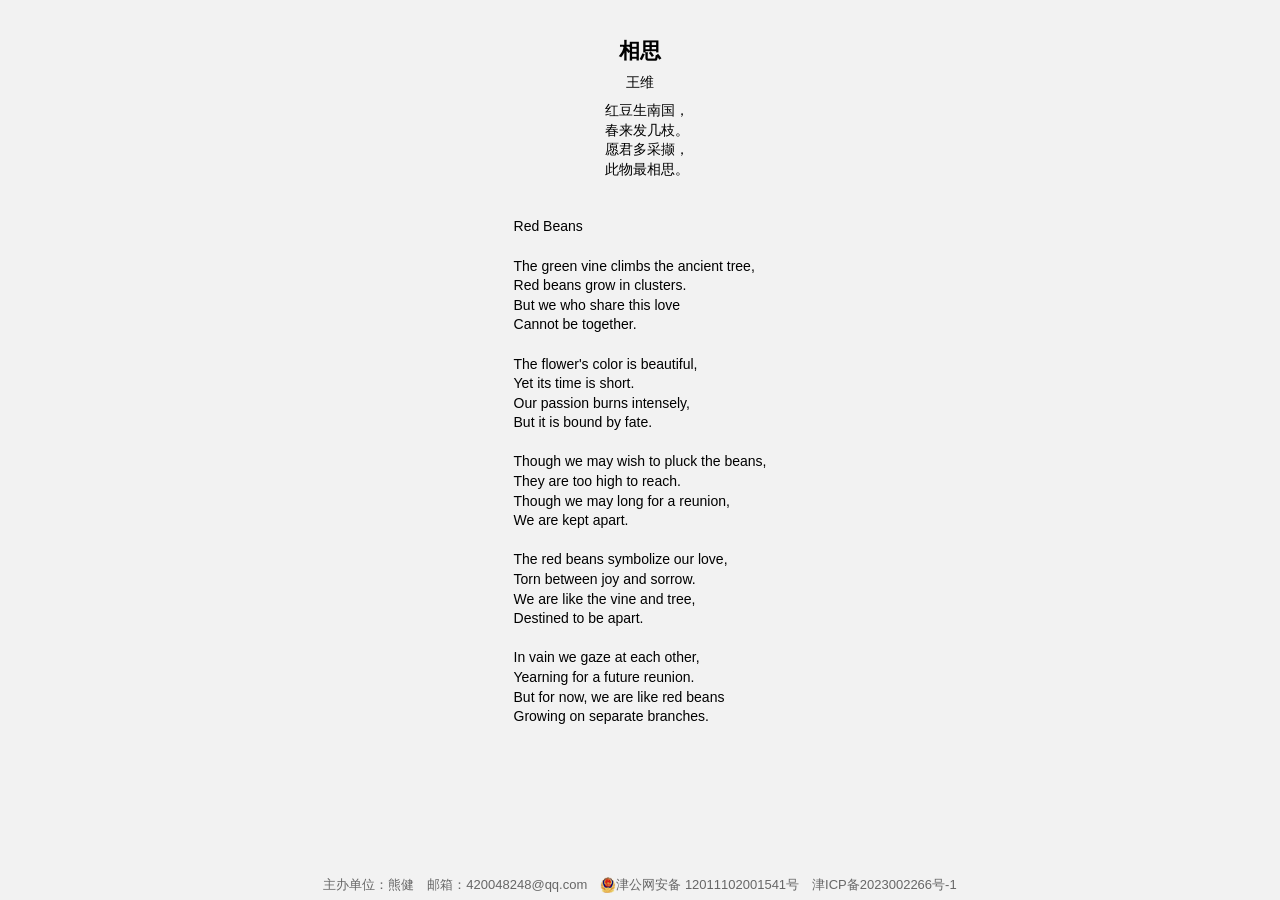
<file: home/index.html>
<!DOCTYPE html>
<html lang="en">
<head>
  <meta charset="UTF-8">
  <meta http-equiv="X-UA-Compatible" content="IE=edge"/>
  <meta name="viewport" content="width=device-width, initial-scale=1.0">
  <title>Homedot</title>
  <link rel="shortcut icon" href="../app_base/assets/img/favicon.ico">
  <link rel="stylesheet" href="../app_base/css/reset.css">
  <link rel="stylesheet" href="../app_base/css/style.css">
  <link rel="stylesheet" href="index.css">
  <script type="text/javascript" src="../app_base/libs/jquery.min.js"></script>
  <script type="text/javascript" src="../app_base/libs/vue.min.js"></script>
  <script type="text/javascript" src="../app_base/libs/axios.min.js"></script>
  <script type="text/javascript" src="../app_base/js/app_config.js"></script>
  <script type="text/javascript" src="../app_base/js/commonUtils.js"></script>
  <script type="text/javascript" src="../app_base/js/platform.js"></script>
  <script type="text/javascript" src="../app_base/js/axiosUtil.js"></script>
</head>
<body>
<div class="container" id="vue_id" v-cloak>
  <div class="content">
    <section id="ch">
      <h1>{{name}}</h1>
      <p v-html="author"></p>
      <p v-html="poem"></p>
    </section>
    <section id="en">
      <p v-html="poem_en"></p>
    </section>
    <!--<section id="jp">-->
    <!--  <p v-html="poem_jp"></p>-->
    <!--</section>-->
  </div>
  <div class="footer">
    <div class="author" v-html="footer.author"></div>
  </div>
</div>
<script type="text/javascript" src="index.js"></script>
</body>
</html>
</file>
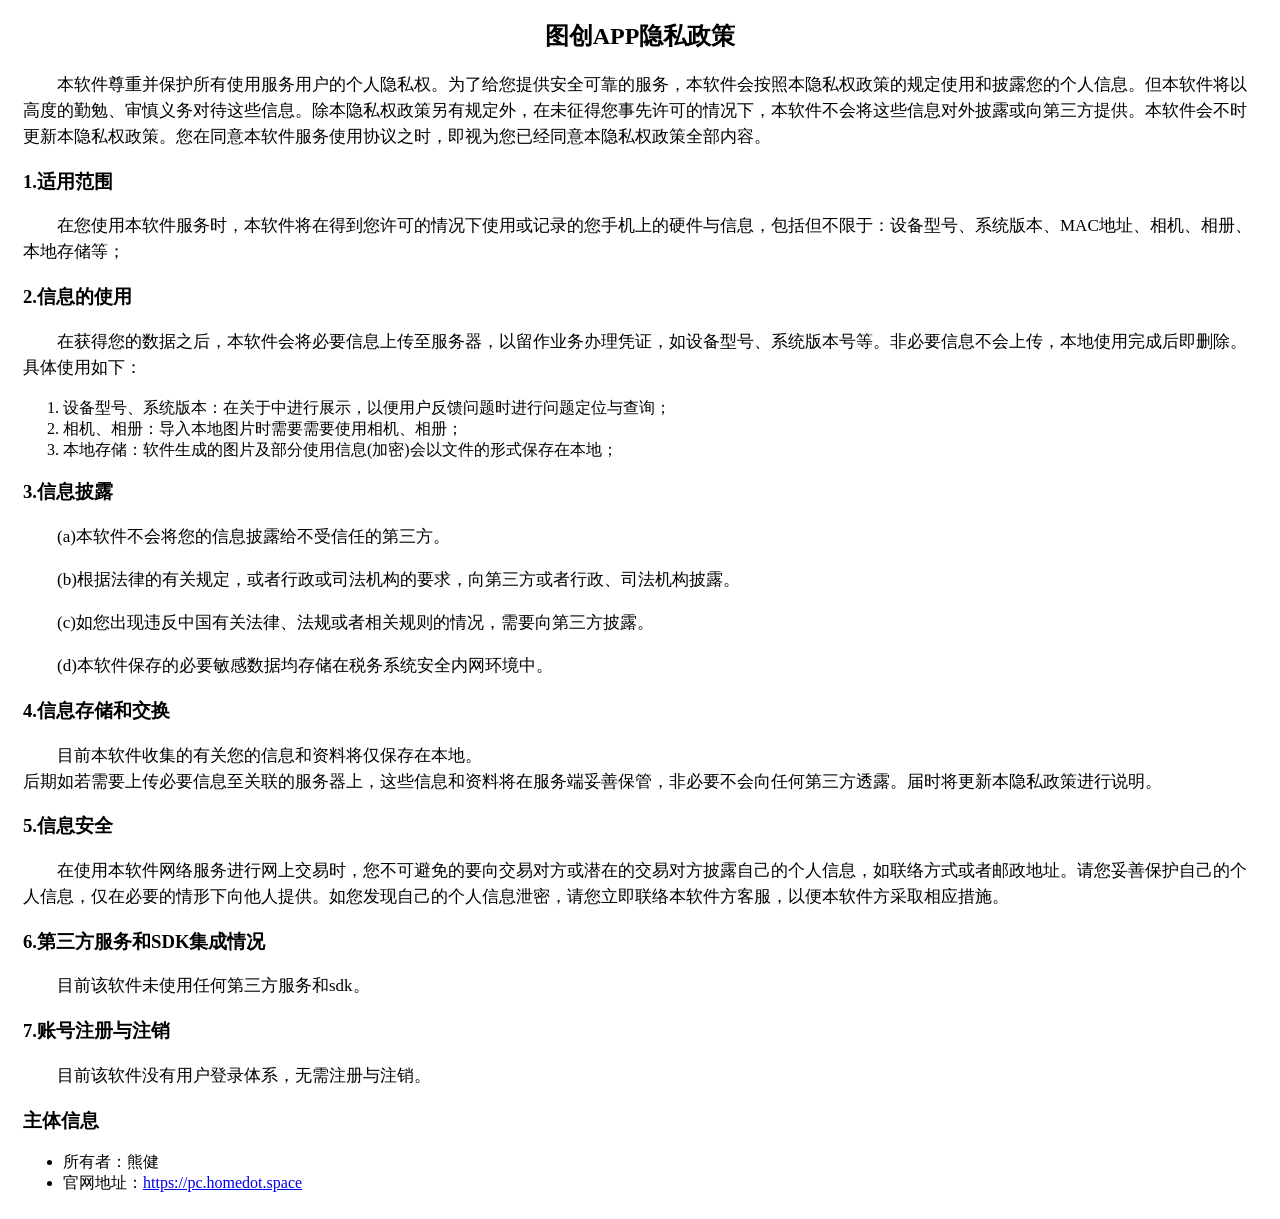
<file: post_creator/privarcy/index.html>
<!DOCTYPE html>
<html lang="en">
<head>
  <meta charset="UTF-8">
  <meta name="viewport" content="width=device-width, initial-scale=1.0">
  <meta http-equiv="X-UA-Compatible" content="ie=edge">
  <link rel="shortcut icon" href="../assets/img/favicon.ico">
  <title>隐私政策</title>
  <style>
    p {
      text-align: left;
      line-height: 26px;
      font-size: 17px;
      display: block;
      text-indent: 2em;

    }

    .divContent {
      margin-left: 15px;
      margin-right: 15px;
      margin-bottom: 25px;
    }

  </style>
</head>

<body>
<center><h2>图创APP隐私政策</h2></center>
<div class='divContent'>
  <p>
    本软件尊重并保护所有使用服务用户的个人隐私权。为了给您提供安全可靠的服务，本软件会按照本隐私权政策的规定使用和披露您的个人信息。但本软件将以高度的勤勉、审慎义务对待这些信息。除本隐私权政策另有规定外，在未征得您事先许可的情况下，本软件不会将这些信息对外披露或向第三方提供。本软件会不时更新本隐私权政策。您在同意本软件服务使用协议之时，即视为您已经同意本隐私权政策全部内容。</p>

  <h3>1.适用范围</h3>
  <p>在您使用本软件服务时，本软件将在得到您许可的情况下使用或记录的您手机上的硬件与信息，包括但不限于：设备型号、系统版本、MAC地址、相机、相册、本地存储等；</p>

  <h3>2.信息的使用</h3>
  <p>在获得您的数据之后，本软件会将必要信息上传至服务器，以留作业务办理凭证，如设备型号、系统版本号等。非必要信息不会上传，本地使用完成后即删除。具体使用如下：</p>
  <ol>
    <li>设备型号、系统版本：在关于中进行展示，以便用户反馈问题时进行问题定位与查询；</li>
    <li>相机、相册：导入本地图片时需要需要使用相机、相册；</li>
    <li>本地存储：软件生成的图片及部分使用信息(加密)会以文件的形式保存在本地；</li>
  </ol>

  <h3>3.信息披露</h3>
  <p>(a)本软件不会将您的信息披露给不受信任的第三方。</p>
  <p>(b)根据法律的有关规定，或者行政或司法机构的要求，向第三方或者行政、司法机构披露。</p>
  <p>(c)如您出现违反中国有关法律、法规或者相关规则的情况，需要向第三方披露。</p>
  <p>(d)本软件保存的必要敏感数据均存储在税务系统安全内网环境中。</p>

  <h3>4.信息存储和交换</h3>
  <p>目前本软件收集的有关您的信息和资料将仅保存在本地。<br/>后期如若需要上传必要信息至关联的服务器上，这些信息和资料将在服务端妥善保管，非必要不会向任何第三方透露。届时将更新本隐私政策进行说明。</p>

  <h3>5.信息安全</h3>
  <p>在使用本软件网络服务进行网上交易时，您不可避免的要向交易对方或潜在的交易对方披露自己的个人信息，如联络方式或者邮政地址。请您妥善保护自己的个人信息，仅在必要的情形下向他人提供。如您发现自己的个人信息泄密，请您立即联络本软件方客服，以便本软件方采取相应措施。</p>

  <h3>6.第三方服务和SDK集成情况</h3>
  <p>目前该软件未使用任何第三方服务和sdk。</p>

  <h3>7.账号注册与注销</h3>
  <p>目前该软件没有用户登录体系，无需注册与注销。</p>

  <!--<h3>8.版权保护及责任</h3>-->
  <!--<p>本软件展示和生成的内容在未经允许的情况下不可用于任何商业行为。任何违规和违法行为造成的后果和责任由使用者承担。</p>-->

  <h3>主体信息</h3>
  <ul>
    <li>所有者：熊健</li>
    <li>官网地址：<a href="https://pc.homedot.space" target="_blank">https://pc.homedot.space</a></li>
  </ul>
</div>

</body>
</html>
</file>
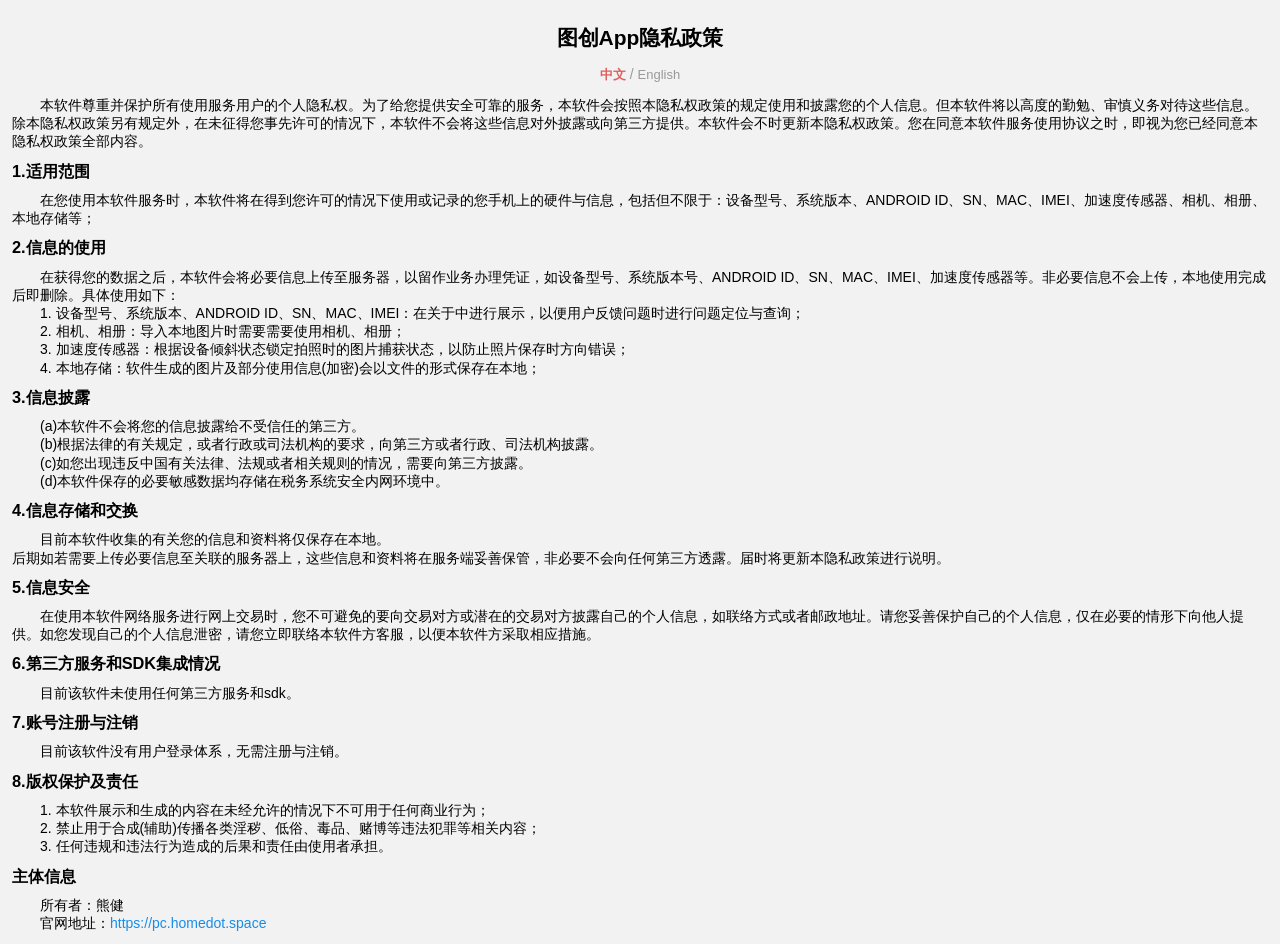
<file: postc/privacy/index.html>
<!DOCTYPE html>
<html lang="en">
<head>
  <meta charset="UTF-8">
  <meta name="viewport" content="width=device-width, initial-scale=1.0">
  <meta http-equiv="X-UA-Compatible" content="ie=edge">
  <meta name="theme-color" content="#f2f2f2">
  <link rel="shortcut icon" href="../assets/img/favicon.ico">
  <title>隐私政策</title>
  <script type="text/javascript" src="../../config/config.js"></script>
  <link rel="stylesheet" href="../../app_base/css/reset.css">
  <link rel="stylesheet" href="../../app_base/css/style.css">
  <link rel="stylesheet" href="index.css">
  <script type="text/javascript" src="../../app_base/libs/jquery.min.js"></script>
  <script type="text/javascript" src="../../app_base/libs/vue.min.js"></script>
  <script type="text/javascript" src="../../app_base/js/app_config.js"></script>
  <script type="text/javascript" src="../../app_base/js/commonUtils.js"></script>
</head>

<body>
<div class="container" id="vue_id" v-cloak>
  <div class="content">
    <h2>{{isEn ? lang.en.title : lang.zh.title}}</h2>
    <div class="lang" @click="clickLang">
      <span :class="['zh', isEn?'':'selected']">中文</span> / <span :class="['en', isEn?'selected':'']">English</span>
    </div>
    <div class='divContent' v-html="contentHtml"></div>
  </div>
</div>
<script type="text/javascript" src="index.js"></script>
</body>
</html>
</file>
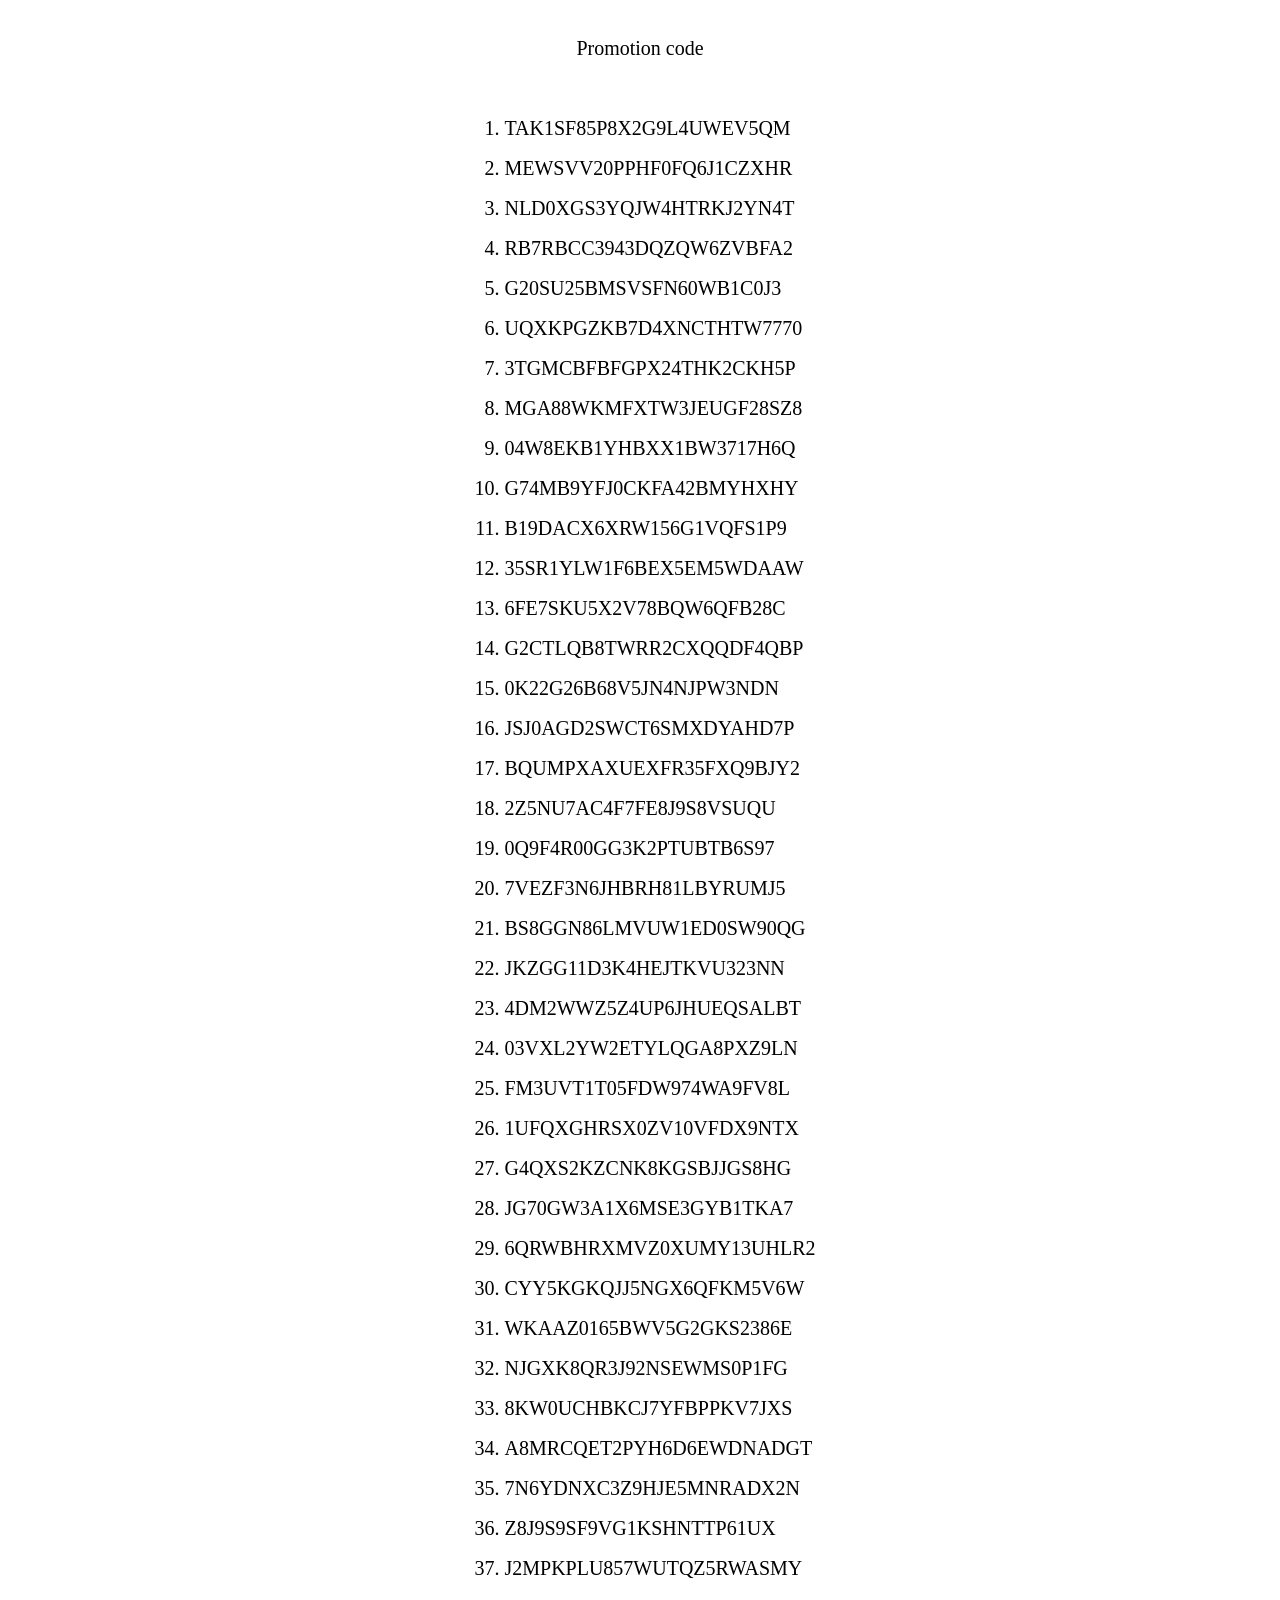
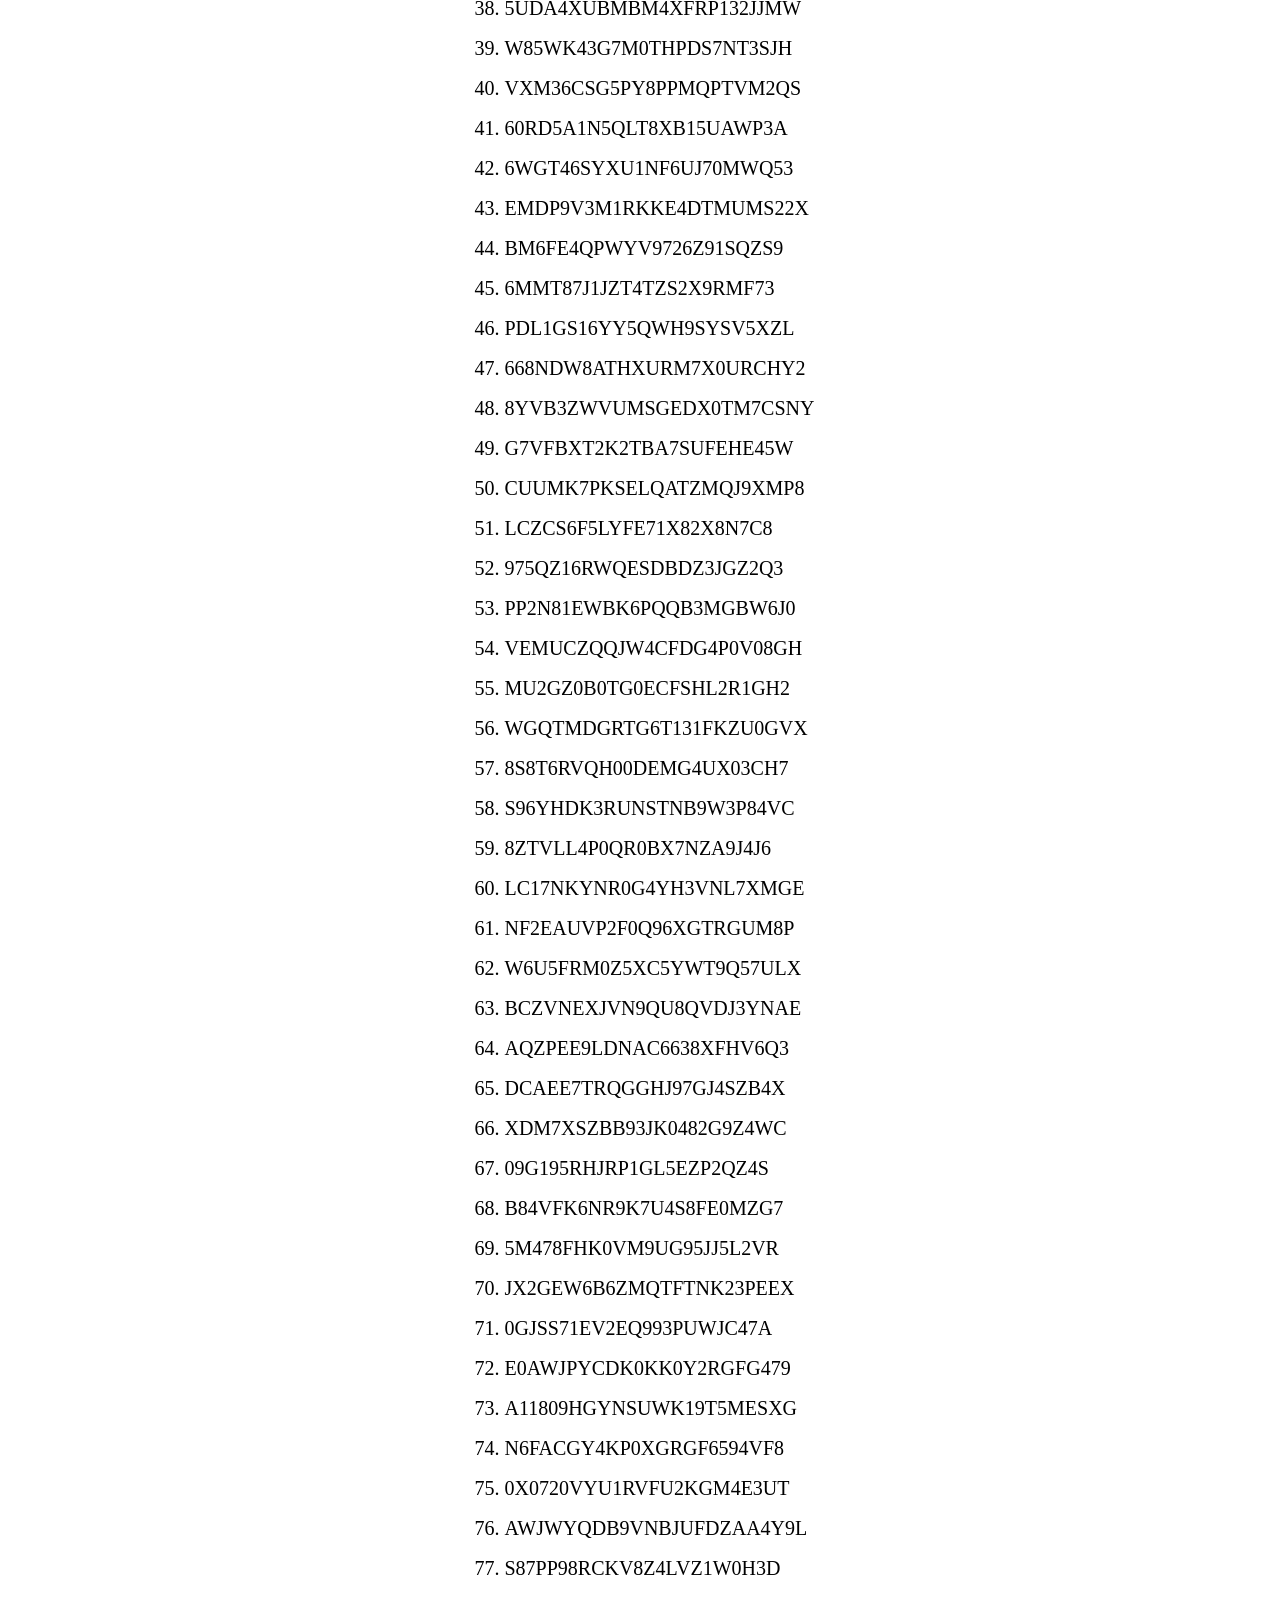
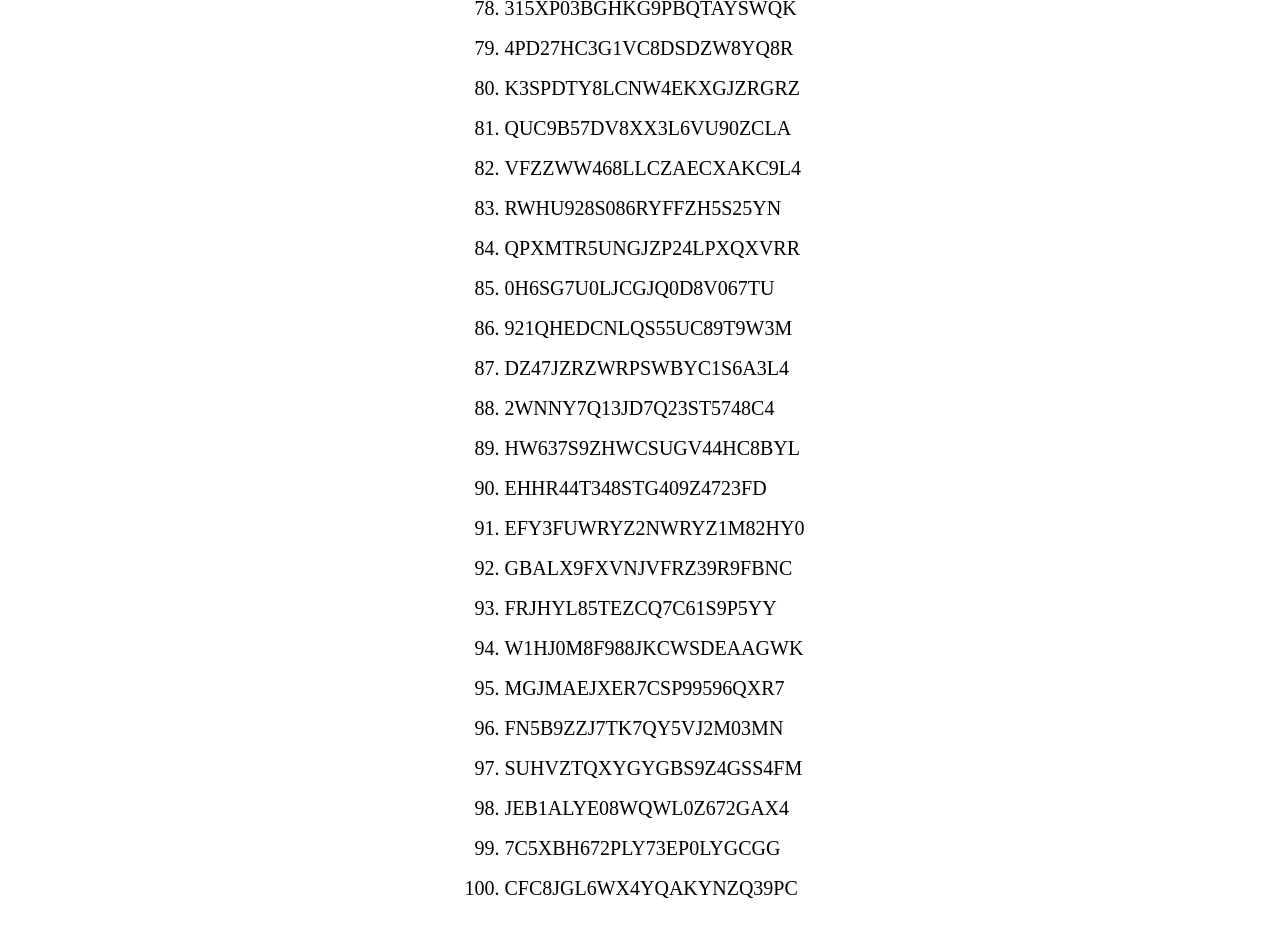
<file: unblock_num/data/promotion.html>
<!DOCTYPE html>
<html lang="en">
<head>
  <meta charset="UTF-8">
  <meta http-equiv="X-UA-Compatible" content="IE=edge"/>
  <meta name="viewport" content="width=device-width, initial-scale=1.0">
  <!--主题色-->
  <meta name="theme-color" content="#61C0BF">
  <!--主题色，暗黑模式-->
  <!--<meta name="theme-color" content="#61C0BF" media="(prefers-color-scheme: light)">-->
  <!--<meta name="theme-color" content="#61C0BF" media="(prefers-color-scheme: dark)">-->
  <title>promotion</title>
  <style>
    .container {
      display: flex;
      flex-direction: column;
      align-items: center;
      font-size: 20px;
      line-height: 2;
    }
  </style>
</head>
<body>
<div class="container">
  <p>Promotion code</p>
  <ol>
    <li>TAK1SF85P8X2G9L4UWEV5QM</li>
    <li>MEWSVV20PPHF0FQ6J1CZXHR</li>
    <li>NLD0XGS3YQJW4HTRKJ2YN4T</li>
    <li>RB7RBCC3943DQZQW6ZVBFA2</li>
    <li>G20SU25BMSVSFN60WB1C0J3</li>
    <li>UQXKPGZKB7D4XNCTHTW7770</li>
    <li>3TGMCBFBFGPX24THK2CKH5P</li>
    <li>MGA88WKMFXTW3JEUGF28SZ8</li>
    <li>04W8EKB1YHBXX1BW3717H6Q</li>
    <li>G74MB9YFJ0CKFA42BMYHXHY</li>
    <li>B19DACX6XRW156G1VQFS1P9</li>
    <li>35SR1YLW1F6BEX5EM5WDAAW</li>
    <li>6FE7SKU5X2V78BQW6QFB28C</li>
    <li>G2CTLQB8TWRR2CXQQDF4QBP</li>
    <li>0K22G26B68V5JN4NJPW3NDN</li>
    <li>JSJ0AGD2SWCT6SMXDYAHD7P</li>
    <li>BQUMPXAXUEXFR35FXQ9BJY2</li>
    <li>2Z5NU7AC4F7FE8J9S8VSUQU</li>
    <li>0Q9F4R00GG3K2PTUBTB6S97</li>
    <li>7VEZF3N6JHBRH81LBYRUMJ5</li>
    <li>BS8GGN86LMVUW1ED0SW90QG</li>
    <li>JKZGG11D3K4HEJTKVU323NN</li>
    <li>4DM2WWZ5Z4UP6JHUEQSALBT</li>
    <li>03VXL2YW2ETYLQGA8PXZ9LN</li>
    <li>FM3UVT1T05FDW974WA9FV8L</li>
    <li>1UFQXGHRSX0ZV10VFDX9NTX</li>
    <li>G4QXS2KZCNK8KGSBJJGS8HG</li>
    <li>JG70GW3A1X6MSE3GYB1TKA7</li>
    <li>6QRWBHRXMVZ0XUMY13UHLR2</li>
    <li>CYY5KGKQJJ5NGX6QFKM5V6W</li>
    <li>WKAAZ0165BWV5G2GKS2386E</li>
    <li>NJGXK8QR3J92NSEWMS0P1FG</li>
    <li>8KW0UCHBKCJ7YFBPPKV7JXS</li>
    <li>A8MRCQET2PYH6D6EWDNADGT</li>
    <li>7N6YDNXC3Z9HJE5MNRADX2N</li>
    <li>Z8J9S9SF9VG1KSHNTTP61UX</li>
    <li>J2MPKPLU857WUTQZ5RWASMY</li>
    <li>5UDA4XUBMBM4XFRP132JJMW</li>
    <li>W85WK43G7M0THPDS7NT3SJH</li>
    <li>VXM36CSG5PY8PPMQPTVM2QS</li>
    <li>60RD5A1N5QLT8XB15UAWP3A</li>
    <li>6WGT46SYXU1NF6UJ70MWQ53</li>
    <li>EMDP9V3M1RKKE4DTMUMS22X</li>
    <li>BM6FE4QPWYV9726Z91SQZS9</li>
    <li>6MMT87J1JZT4TZS2X9RMF73</li>
    <li>PDL1GS16YY5QWH9SYSV5XZL</li>
    <li>668NDW8ATHXURM7X0URCHY2</li>
    <li>8YVB3ZWVUMSGEDX0TM7CSNY</li>
    <li>G7VFBXT2K2TBA7SUFEHE45W</li>
    <li>CUUMK7PKSELQATZMQJ9XMP8</li>
    <li>LCZCS6F5LYFE71X82X8N7C8</li>
    <li>975QZ16RWQESDBDZ3JGZ2Q3</li>
    <li>PP2N81EWBK6PQQB3MGBW6J0</li>
    <li>VEMUCZQQJW4CFDG4P0V08GH</li>
    <li>MU2GZ0B0TG0ECFSHL2R1GH2</li>
    <li>WGQTMDGRTG6T131FKZU0GVX</li>
    <li>8S8T6RVQH00DEMG4UX03CH7</li>
    <li>S96YHDK3RUNSTNB9W3P84VC</li>
    <li>8ZTVLL4P0QR0BX7NZA9J4J6</li>
    <li>LC17NKYNR0G4YH3VNL7XMGE</li>
    <li>NF2EAUVP2F0Q96XGTRGUM8P</li>
    <li>W6U5FRM0Z5XC5YWT9Q57ULX</li>
    <li>BCZVNEXJVN9QU8QVDJ3YNAE</li>
    <li>AQZPEE9LDNAC6638XFHV6Q3</li>
    <li>DCAEE7TRQGGHJ97GJ4SZB4X</li>
    <li>XDM7XSZBB93JK0482G9Z4WC</li>
    <li>09G195RHJRP1GL5EZP2QZ4S</li>
    <li>B84VFK6NR9K7U4S8FE0MZG7</li>
    <li>5M478FHK0VM9UG95JJ5L2VR</li>
    <li>JX2GEW6B6ZMQTFTNK23PEEX</li>
    <li>0GJSS71EV2EQ993PUWJC47A</li>
    <li>E0AWJPYCDK0KK0Y2RGFG479</li>
    <li>A11809HGYNSUWK19T5MESXG</li>
    <li>N6FACGY4KP0XGRGF6594VF8</li>
    <li>0X0720VYU1RVFU2KGM4E3UT</li>
    <li>AWJWYQDB9VNBJUFDZAA4Y9L</li>
    <li>S87PP98RCKV8Z4LVZ1W0H3D</li>
    <li>315XP03BGHKG9PBQTAYSWQK</li>
    <li>4PD27HC3G1VC8DSDZW8YQ8R</li>
    <li>K3SPDTY8LCNW4EKXGJZRGRZ</li>
    <li>QUC9B57DV8XX3L6VU90ZCLA</li>
    <li>VFZZWW468LLCZAECXAKC9L4</li>
    <li>RWHU928S086RYFFZH5S25YN</li>
    <li>QPXMTR5UNGJZP24LPXQXVRR</li>
    <li>0H6SG7U0LJCGJQ0D8V067TU</li>
    <li>921QHEDCNLQS55UC89T9W3M</li>
    <li>DZ47JZRZWRPSWBYC1S6A3L4</li>
    <li>2WNNY7Q13JD7Q23ST5748C4</li>
    <li>HW637S9ZHWCSUGV44HC8BYL</li>
    <li>EHHR44T348STG409Z4723FD</li>
    <li>EFY3FUWRYZ2NWRYZ1M82HY0</li>
    <li>GBALX9FXVNJVFRZ39R9FBNC</li>
    <li>FRJHYL85TEZCQ7C61S9P5YY</li>
    <li>W1HJ0M8F988JKCWSDEAAGWK</li>
    <li>MGJMAEJXER7CSP99596QXR7</li>
    <li>FN5B9ZZJ7TK7QY5VJ2M03MN</li>
    <li>SUHVZTQXYGYGBS9Z4GSS4FM</li>
    <li>JEB1ALYE08WQWL0Z672GAX4</li>
    <li>7C5XBH672PLY73EP0LYGCGG</li>
    <li>CFC8JGL6WX4YQAKYNZQ39PC</li>
  </ol>
</div>
</body>
</html>
</file>
<file: app_base/css/style.css>
@keyframes collapseAnim{0%{width:100%}50%{width:50%}100%{width:0}}@-webkit-keyframes collapseAnim{0%{width:100%}50%{width:50%}100%{width:0}}@keyframes circle{0%{transform:rotate(0)}100%{transform:rotate(360deg)}}@-webkit-keyframes circle{0%{transform:rotate(0)}100%{transform:rotate(360deg)}}*{padding:0;margin:0;word-break:break-all;box-sizing:border-box;-webkit-tap-highlight-color:rgba(255,255,255,0)}[v-cloak]{display:none}html body{font-size:14px;width:100vw;height:100vh;background:#f2f2f2;font-family:Helvetica Neue For Number, -apple-system, BlinkMacSystemFont, Segoe UI, Roboto, PingFang SC, Hiragino Sans GB, Microsoft YaHei, Helvetica Neue, Helvetica, Arial, sans-serif}html body .container{width:100%;height:100%;position:relative}html body .container .header{display:flex;display:-webkit-flex;display:-o-flex;display:-ms-flex;flex-direction:row;-ms-flex-direction:row;-webkit-flex-direction:row;justify-content:space-between;-webkit-justify-content:space-between;align-items:center;-webkit-align-items:center;position:relative;height:44px;width:100%;line-height:44px}html body .container .header .h-left{position:relative;width:calc(15% - 14px);padding-left:14px;flex-shrink:0;-webkit-flex-shrink:0}html body .container .header .l-back{font-size:13px;background-image:url("../../app_base/assets/img/ic_back.png");background-repeat:no-repeat;background-position-x:2px;background-position-y:center;background-size:14px}html body .container .header .h-title{display:inline-block;text-align:center;font-size:16px;font-weight:bold;white-space:nowrap;overflow:hidden;text-overflow:ellipsis;flex-grow:1;-webkit-flex-grow:1}html body .container .header .h-right{flex-shrink:0;-webkit-flex-shrink:0;position:relative;width:15%}html body .container .h-bg-blue{background:#168de9;color:#fff}html body .container .h-bg-white{background:#fff;color:#168de9}html body .container .title{text-align:center;font-size:16px;line-height:44px;font-weight:bold}html body .container .content{width:100%;margin:0 auto}html body .container .content section{margin-top:10px;padding:10px 10px;background:#fff}html body .container .content section .s-header{line-height:1;font-size:14px;font-weight:bold;color:#333;display:flex;display:-webkit-flex;display:-o-flex;display:-ms-flex;flex-direction:row;-ms-flex-direction:row;-webkit-flex-direction:row;justify-content:space-between;-webkit-justify-content:space-between;align-items:center;-webkit-align-items:center;margin-bottom:8px}html body .container .footer{width:100%;min-height:50px;display:flex;display:-webkit-flex;display:-o-flex;display:-ms-flex;flex-direction:row;-ms-flex-direction:row;-webkit-flex-direction:row;justify-content:center;-webkit-justify-content:center;align-items:center;-webkit-align-items:center;background:#fff}html body .container .footer.align-bottom{position:fixed;bottom:0;left:0;right:0}html body .flex-evenly{justify-content:space-between !important}html body .flex-evenly:before,html body .flex-evenly:after{content:"";display:block}html body a{text-decoration:none}html body a:link,html body a:visited,html body a:hover,html body a:active{color:#168de9}html body table{border-collapse:collapse}html body table th,html body table td{border:1px solid #d5d5d5}html body .invisible{display:none}html body .single-line-text{white-space:nowrap;overflow:hidden;text-overflow:ellipsis}html body input,html body select,html body textarea{appearance:none;-moz-appearance:none;-webkit-appearance:none;text-decoration:none;border:none;background:none;outline:none}html body input::placeholder,html body select::placeholder,html body textarea::placeholder{color:#bbb}html body input:focus,html body select:focus,html body textarea:focus{outline:none}html body input:disabled,html body select:disabled,html body textarea:disabled{color:#bbb;opacity:1;-webkit-text-fill-color:#bbb !important}html body select{appearance:none;-moz-appearance:none;-webkit-appearance:none;font-size:1em;color:#333;padding-right:16px;background-image:url("../../app_base/assets/img/arrow_down.png");background-repeat:no-repeat;background-position:99% center;background-size:10px;width:100%;white-space:nowrap;overflow:hidden;text-overflow:ellipsis}html body input[type='checkbox']{appearance:none;-moz-appearance:none;-webkit-appearance:none;width:20px;height:20px;flex-shrink:0;-webkit-flex-shrink:0;background:url("../../app_base/assets/img/cb_off.png") no-repeat center;background-size:100%}html body input[type='checkbox']:checked{flex-shrink:0;-webkit-flex-shrink:0;background:url("../../app_base/assets/img/cb_on.png") no-repeat center;background-size:100%}html body input[type='date']{appearance:none;-moz-appearance:none;-webkit-appearance:none;font-size:1em;color:#333;background-image:url("../../app_base/assets/img/ic_date.png");background-repeat:no-repeat;background-position:99% center;background-size:14px;width:100%;min-height:1em;display:inline-block;white-space:nowrap;overflow:hidden;text-overflow:ellipsis}html body ol{list-style:decimal inside}html body .list-item{padding-top:10px;padding-bottom:10px;border-bottom:0.5px solid #e2e2e2}html body .list-item.first{padding-top:0}html body .list-item.last{border-bottom:none;padding-bottom:0}html body .btn{box-sizing:border-box;display:inline-block;border-radius:4px;border:1px solid #d5d5d5;border:none;cursor:pointer;background:#168de9;color:#fff;font-size:14px;text-align:center;min-height:37px;line-height:37px;padding:0 8px;min-width:90px}html body .btn.text{background:none;color:#168de9;border:none !important}html body .btn.empty{border:1px solid #d5d5d5;background:#fff;color:#666}html body .btn.min-width{min-width:0 !important}html body .btn.low{height:32px;line-height:32px}html body .btn.small{min-width:0 !important;height:32px;line-height:32px}html body .btn.bg-orange{background:#dd8352 !important}html body .btn.bg-green{background:#4ec87c !important}html body .btn.bg-red{background:#de6161 !important}html body .btn.unable{background:#e2e2e2 !important;color:#bbb !important;cursor:default}html body .toast-default-span{position:fixed;max-width:90%;left:50%;-webkit-transform:translateX(-50%);-moz-transform:translateX(-50%);-ms-transform:translateX(-50%);-o-transform:translateX(-50%);transform:translateX(-50%);border-radius:6px;cursor:pointer;padding:10px 10px;z-index:9999;text-align:center;font-size:14px;background:#fff;color:#333;line-height:1.2em}html body #fb{position:fixed;bottom:100px;right:20px;width:45px;height:45px;border-radius:50%;background:#168de9;color:#fff;cursor:pointer}html body #fb img{position:relative;width:24px;height:24px;left:50%;top:50%;-webkit-transform:translate(-50%, -50%);-moz-transform:translate(-50%, -50%);-ms-transform:translate(-50%, -50%);-o-transform:translate(-50%, -50%);transform:translate(-50%, -50%)}html body #log_view{position:fixed;bottom:0;left:0;width:100%;height:90%;z-index:9998;background:#f2f2f2;display:flex;display:-webkit-flex;display:-o-flex;display:-ms-flex;flex-direction:column;-ms-flex-direction:column;-webkit-flex-direction:column;justify-content:start;-webkit-justify-content:flex-start;align-items:start;-webkit-align-items:flex-start}html body #log_view .log-actions{width:100%;padding:4px 8px;display:flex;display:-webkit-flex;display:-o-flex;display:-ms-flex;flex-direction:row;-ms-flex-direction:row;-webkit-flex-direction:row;justify-content:space-between;-webkit-justify-content:space-between;align-items:center;-webkit-align-items:center}html body #log_view .log-actions .log-title{color:#333;font-weight:bold;font-size:16px}html body #log_view #log_content{overflow-y:scroll;padding:8px 2px 20px}html body #log_view #log_content .log-item{font-size:10px;line-height:1.2;padding:2px;border-bottom:1px solid #d5d5d5}html body #log_view #log_content .log-item.e{color:#de6161}html body #log_view #log_content .log-item.i{color:#4ec87c}html body #log_view #log_content .log-item.w{color:#efb400}html body #log_view #log_content .log-item.crash{color:#dd8352;font-style:italic}html body #g-pb{position:fixed;width:100%;height:100%;z-index:9989;top:0;left:0;background:rgba(0,0,0,0.63);text-align:center}@-webkit-keyframes circle{0%{transform:rotate(0deg)}100%{transform:rotate(-360deg)}}html body #g-pb .pb-content{border-radius:8px;border:1px solid #00000000;background:#333;width:32vw;min-height:32vw;position:absolute;left:50%;top:50%;-webkit-transform:translate(-50%, -50%);-moz-transform:translate(-50%, -50%);-ms-transform:translate(-50%, -50%);-o-transform:translate(-50%, -50%);transform:translate(-50%, -50%);display:flex;display:-webkit-flex;display:-o-flex;display:-ms-flex;flex-direction:column;-ms-flex-direction:column;-webkit-flex-direction:column;justify-content:center;-webkit-justify-content:center;align-items:center;-webkit-align-items:center;padding:8px}html body #g-pb .pb-content .pb-loading{height:36px;width:36px;border:2px solid #fff;border-right-color:transparent;border-radius:50%;animation:circle 1s infinite linear;-webkit-animation:circle 1s infinite linear;-moz-animation:circle 1s infinite linear;-o-animation:circle 1s infinite linear}html body #g-pb .pb-content .pb-text{margin-top:10px;color:#fff;font-size:13px;text-align:center;line-height:1.2em;padding:4px}html body .m-dialog-cover{z-index:9979;position:fixed;left:0;top:0;width:100%;height:100%;background:rgba(0,0,0,0.63);display:flex;display:-webkit-flex;display:-o-flex;display:-ms-flex;flex-direction:row;-ms-flex-direction:row;-webkit-flex-direction:row;justify-content:center;-webkit-justify-content:center;align-items:center;-webkit-align-items:center}html body .m-dialog-cover .d-content{overflow:scroll;overflow-scrolling:touch;-webkit-overflow-scrolling:touch;border-radius:8px;width:80%;min-height:10%;max-height:90%;background:white;padding:20px 20px 10px;-webkit-box-shadow:0 0 3px #999;-moz-box-shadow:0 0 3px #999;-o-box-shadow:0 0 3px #999;box-shadow:0 0 3px #999;position:relative}html body .m-dialog-cover .d-content .d-close{position:absolute;width:37px;height:37px;top:10px;right:10px;background:url("../assets/img/close.png") center no-repeat;background-size:24px;cursor:pointer}html body .m-dialog-cover .d-content .d-title{color:#333;font-size:16px;font-weight:bold;margin-bottom:10px}html body .m-dialog-cover .d-content .msg{font-size:14px;line-height:1.4em;color:#666}html body .m-dialog-cover .d-content .msg.dark{color:#333}html body .m-dialog-cover .d-content .msg.scroll{overflow-y:scroll;max-height:500px}html body .m-dialog-cover .d-content .d-actions{margin-top:10px;display:flex;display:-webkit-flex;display:-o-flex;display:-ms-flex;flex-direction:row;-ms-flex-direction:row;-webkit-flex-direction:row;justify-content:end;-webkit-justify-content:flex-end;align-items:center;-webkit-align-items:center;height:40px;font-size:14px;font-weight:bold}html body .m-dialog-cover .d-content .d-actions .btn-dialog-left{color:#333;padding:0 2px;min-width:0;cursor:pointer;margin-right:14px}html body .m-dialog-cover .d-content .d-actions .btn-dialog-right{color:#168de9;padding:0 2px;min-width:0;cursor:pointer}html body .dialog-init{display:none}html body .tip{padding:4px 0;color:#f65f5d;line-height:1.2em;font-size:0.9em;width:100%;direction:ltr}html body .tip li{margin-top:4px}html body .i-container{position:relative;min-height:35px;margin:10px 0 0;display:flex;display:-webkit-flex;display:-o-flex;display:-ms-flex;flex-direction:row;-ms-flex-direction:row;-webkit-flex-direction:row;justify-content:start;-webkit-justify-content:flex-start;align-items:center;-webkit-align-items:center;border:1px solid #d5d5d5;border-radius:2px;background:#f5f5f5;color:#333;padding:5px 10px}html body .i-container:first-child{margin-top:0}html body .i-container.multi-line{align-items:start;-webkit-align-items:flex-start;min-height:70px}html body .i-container .i-label{width:6.3em;flex-shrink:0;-webkit-flex-shrink:0;line-height:1.2;font-size:14px}html body .i-container .i-label.small{width:4.3em}html body .i-container .i-label.i-must::before{content:"*";display:inline;color:#f65f5d;font-size:1em}html body .i-container .i-value{display:block;position:relative;margin-left:10px;flex-grow:1;-webkit-flex-grow:1;overflow:hidden;line-height:1.2}html body .i-container input,html body .i-container select,html body .i-container textarea{display:block;font-size:14px;color:#333;resize:none;min-height:35px}html body .i-container textarea:disabled{color:#bbb}html body .i-container input[type='date']{padding-right:20px;display:flex;display:-webkit-flex;display:-o-flex;display:-ms-flex;flex-direction:row;-ms-flex-direction:row;-webkit-flex-direction:row;justify-content:space-between;-webkit-justify-content:space-between;align-items:center;-webkit-align-items:center}html body .i-container .leave-count{margin-bottom:11px}html body .i-container .count{position:absolute;right:4px;bottom:4px;font-size:11px;color:#bbb}html body .l-container{position:relative;min-height:16px;display:flex;display:-webkit-flex;display:-o-flex;display:-ms-flex;flex-direction:row;-ms-flex-direction:row;-webkit-flex-direction:row;justify-content:space-between;-webkit-justify-content:space-between;align-items:start;-webkit-align-items:flex-start;line-height:1.1em;padding:2px 0}html body .l-container .l-label{width:auto;max-width:6.3em;flex-shrink:0;-webkit-flex-shrink:0;font-size:14px;line-height:1.2;color:#333}html body .l-container .l-label::after{content:':';font-size:14px;color:#333}html body .l-container .l-value{text-align:end;display:block;position:relative;margin-left:10px;flex-grow:1;-webkit-flex-grow:1;overflow:hidden;font-size:14px;line-height:1.2;color:#666}html body .color-normal{color:#666 !important}html body .color-error,html body .color-red{color:#de6161 !important}html body .color-info,html body .color-green{color:#4ec87c !important}html body .color-help,html body .color-orange{color:#dd8352 !important}html body .indent{text-indent:2em}html body .align-right{text-align:end}html body .align-center{text-align:center}html body .phone,html body .color-important,html body .color-blue{color:#168de9 !important}html body .readonly{color:#bbb !important;cursor:default !important}html body .color-unable{color:#bbb !important}html body .i-must::before{content:"*";display:inline;color:#f65f5d;font-size:1em}html body .l-help{text-decoration:underline;text-underline-color:#dd8352;color:#dd8352 !important;font-style:italic}html body .l-help::after{content:"?";display:inline;font-size:1em}html body .no-border{border:none !important}html body .no-padding{padding:0 !important}html body .no-margin{margin:0 !important}html body .btn-smallest{min-width:0 !important}html body .dash-line{border-bottom:1px dashed #e2e2e2}html body .line{height:0.5px;width:100%;background:#d5d5d5}html body .slide-enter-active,html body .slide-leave-active{-webkit-transition:all 0.3s;-moz-transition:all 0.3s;-o-transition:all 0.3s;transition:all 0.3s}html body .slide-enter,html body .slide-leave-to{-webkit-transform:translateY(-100%);-moz-transform:translateY(-100%);-ms-transform:translateY(-100%);-o-transform:translateY(-100%);transform:translateY(-100%);opacity:0}html body .fade-enter-active,html body .fade-leave-active{-webkit-transition:all 0.3s;-moz-transition:all 0.3s;-o-transition:all 0.3s;transition:all 0.3s}html body .fade-enter,html body .fade-leave-to{opacity:0}html body .page-left-in-enter-active,html body .page-left-in-leave-active{-webkit-transition:all 0.3s;-moz-transition:all 0.3s;-o-transition:all 0.3s;transition:all 0.3s}html body .page-left-in-enter{-webkit-transform:translateX(-100%);-moz-transform:translateX(-100%);-ms-transform:translateX(-100%);-o-transform:translateX(-100%);transform:translateX(-100%);opacity:0}html body .page-left-in-leave-to{-webkit-transform:translateX(100%);-moz-transform:translateX(100%);-ms-transform:translateX(100%);-o-transform:translateX(100%);transform:translateX(100%);opacity:0}html body .page-right-in-enter-active,html body .page-right-in-leave-active{-webkit-transition:all 0.3s;-moz-transition:all 0.3s;-o-transition:all 0.3s;transition:all 0.3s}html body .page-right-in-enter{-webkit-transform:translateX(100%);-moz-transform:translateX(100%);-ms-transform:translateX(100%);-o-transform:translateX(100%);transform:translateX(100%);opacity:0}html body .page-right-in-leave-to{-webkit-transform:translateX(-100%);-moz-transform:translateX(-100%);-ms-transform:translateX(-100%);-o-transform:translateX(-100%);transform:translateX(-100%);opacity:0}
/*# sourceMappingURL=style.css.map */
</file>
<file: home/index.css>
@keyframes collapseAnim {
  0% {
    width: 100%; }
  50% {
    width: 50%; }
  100% {
    width: 0; } }
@-webkit-keyframes collapseAnim {
  0% {
    width: 100%; }
  50% {
    width: 50%; }
  100% {
    width: 0; } }
@keyframes circle {
  0% {
    transform: rotate(0); }
  100% {
    transform: rotate(360deg); } }
@-webkit-keyframes circle {
  0% {
    transform: rotate(0); }
  100% {
    transform: rotate(360deg); } }
html body {
  background: #f2f2f2; }
  html body .container {
    height: 100%;
    display: flex;
    display: -webkit-flex;
    display: -o-flex;
    display: -ms-flex;
    flex-direction: column;
    -ms-flex-direction: column;
    -webkit-flex-direction: column;
    justify-content: space-between;
    -webkit-justify-content: space-between;
    align-items: center;
    -webkit-align-items: center; }
    html body .container .content {
      background: #f2f2f2;
      display: flex;
      display: -webkit-flex;
      display: -o-flex;
      display: -ms-flex;
      flex-direction: column;
      -ms-flex-direction: column;
      -webkit-flex-direction: column;
      justify-content: top;
      -webkit-justify-content: top;
      align-items: center;
      -webkit-align-items: center;
      padding: 8px;
      flex-grow: 1;
      -webkit-flex-grow: 1;
      overflow-y: scroll; }
      html body .container .content section {
        background: none; }
        html body .container .content section h1, html body .container .content section p {
          margin-top: 8px;
          line-height: 1.4; }
        html body .container .content section#ch {
          display: flex;
          display: -webkit-flex;
          display: -o-flex;
          display: -ms-flex;
          flex-direction: column;
          -ms-flex-direction: column;
          -webkit-flex-direction: column;
          justify-content: top;
          -webkit-justify-content: top;
          align-items: center;
          -webkit-align-items: center; }
    html body .container .footer {
      flex-shrink: 0;
      -webkit-flex-shrink: 0;
      min-height: 30px;
      background: #f2f2f2;
      color: #666666;
      font-size: 13px;
      padding: 4px; }
      html body .container .footer .author {
        display: flex;
        display: -webkit-flex;
        display: -o-flex;
        display: -ms-flex;
        flex-direction: row;
        -ms-flex-direction: row;
        -webkit-flex-direction: row;
        justify-content: center;
        -webkit-justify-content: center;
        align-items: center;
        -webkit-align-items: center;
        color: #666666;
        line-height: 1.4;
        text-align: center;
        flex-wrap: wrap; }
        html body .container .footer .author a:link, html body .container .footer .author a:visited, html body .container .footer .author a:hover, html body .container .footer .author a:active {
          color: #666666; }
        html body .container .footer .author * {
          flex-shrink: 0;
          -webkit-flex-shrink: 0; }
        html body .container .footer .author #ga {
          display: flex;
          display: -webkit-flex;
          display: -o-flex;
          display: -ms-flex;
          flex-direction: row;
          -ms-flex-direction: row;
          -webkit-flex-direction: row;
          justify-content: space-between;
          -webkit-justify-content: space-between;
          align-items: center;
          -webkit-align-items: center; }
        @media screen and (max-width: 600px) {
          html body .container .footer .author span {
            width: 100%; } }
        html body .container .footer .author img {
          width: 16px;
          height: 16px; }

/*# sourceMappingURL=index.css.map */
</file>
<file: postc/privacy/index.css>
@keyframes collapseAnim{0%{width:100%}50%{width:50%}100%{width:0}}@-webkit-keyframes collapseAnim{0%{width:100%}50%{width:50%}100%{width:0}}@keyframes circle{0%{transform:rotate(0)}100%{transform:rotate(360deg)}}@-webkit-keyframes circle{0%{transform:rotate(0)}100%{transform:rotate(360deg)}}html body .container .content{padding:12px}html body .container .content h2{padding:15px 0;text-align:center}html body .container .content .lang{text-align:center;color:#999;cursor:pointer;padding:4px 0 15px}html body .container .content .lang .zh,html body .container .content .lang .en{font-size:13px}html body .container .content .lang .zh.selected,html body .container .content .lang .en.selected{color:#de6161;font-weight:bold}html body .container .content h3{margin:12px 0}html body .container .content p,html body .container .content li{text-indent:2em;line-height:1.3}
/*# sourceMappingURL=index.css.map */
</file>
